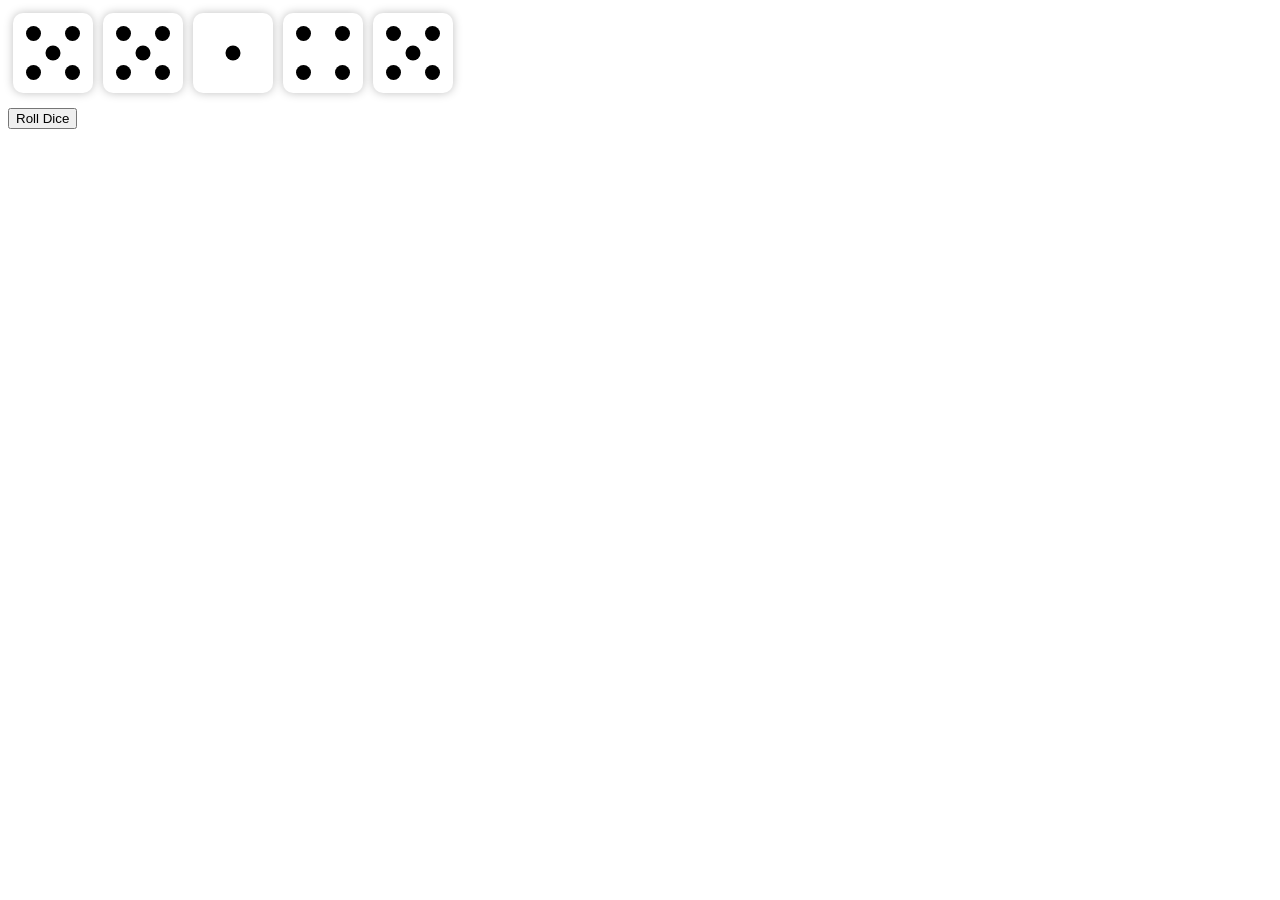
<file: index.html>
<!DOCTYPE html>
<html lang ="en">
<head>
    <meta charset="UTF-8">
    <meta http-equiv="X-UA-Compatible" content="IE-edge">
    <meta name="viewport" content="width=device-width, initial-scale=1.0">
    <title>Diceroll using Java Script</title>
    <link rel="stylesheet" href="main.css">
    <script src="script.js" defer></script>
</head>
<body>
    <div class="dice-container"></div>
<button type="button" class="btn-roll-dice">Roll Dice</button>
</body>
</html>
</file>
<file: main.css>
.dice-container {
    display: flex;
}

.dice {
    width: 80px;
    height: 80px;
    position: relative;
    margin: 5px;
    border-radius: 10px;
    box-shadow: 0 0 10px rgba(0, 0, 0, 0.25);
}

.dice-dot {
    --top: 20%;
    --left: 80%;
    width: 15px;
    height: 15px;
    background-color: #000000;
    border-radius: 50%;

    /* Dot Positioning */
    position: absolute;
    top: var(--top);
    left: var(--left);
    transform: translateX(calc(var(--left) * -1)) translateY(calc(var(--top) * -1));
}

.btn-roll-dice {
    margin-top: 10px;
}
</file>
